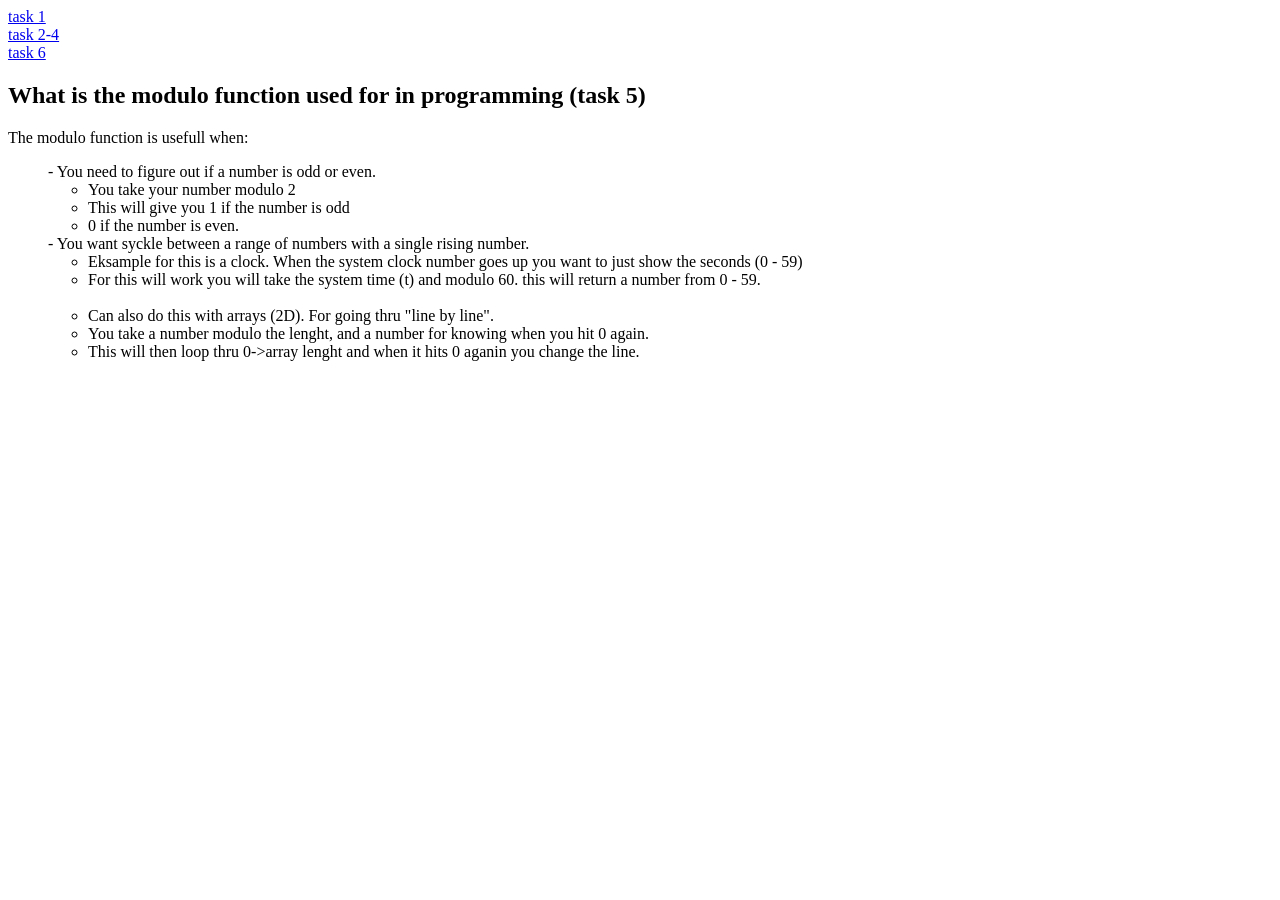
<file: Oblig-1/index.html>
<!DOCTYPE html>
<html lang="en">
<head>
    <title>Prog1 - Oblig 1 - Task 1</title>
</head>
<body>
    <a href="task-one/task-one.html">task 1</a><br>
    <a href="task-two-four/task.html">task 2-4</a><br>
    <a href="task-six/task-six.html">task 6</a><br>

    <h2>What is the modulo function used for in programming (task 5)</h2>
    <p>
        The modulo function is usefull when:
        <ul style="list-style-type:none;">
            <li>- You need to figure out if a number is odd or even.</li>
                <ul>
                    <li>You take your number modulo 2</li>
                    <li>This will give you 1 if the number is odd</li>
                    <li>0 if the number is even.</li>
                </ul>
            <li>- You want syckle between a range of numbers with a single rising number.</li>
                <ul>
                    <li>Eksample for this is a clock. When the system clock number goes up you want to just show the seconds (0 - 59)</li>
                    <li>For this will work you will take the system time (t) and modulo 60. this will return a number from 0 - 59.</li><br>
                    <li>Can also do this with arrays (2D). For going thru "line by line".</li>
                    <li>You take a number modulo the lenght, and a number for knowing when you hit 0 again.</li>
                    <li>This will then loop thru 0->array lenght and when it hits 0 aganin you change the line.</li>
                </ul>
        </ul>
    </p>
</body>
</html>
</file>
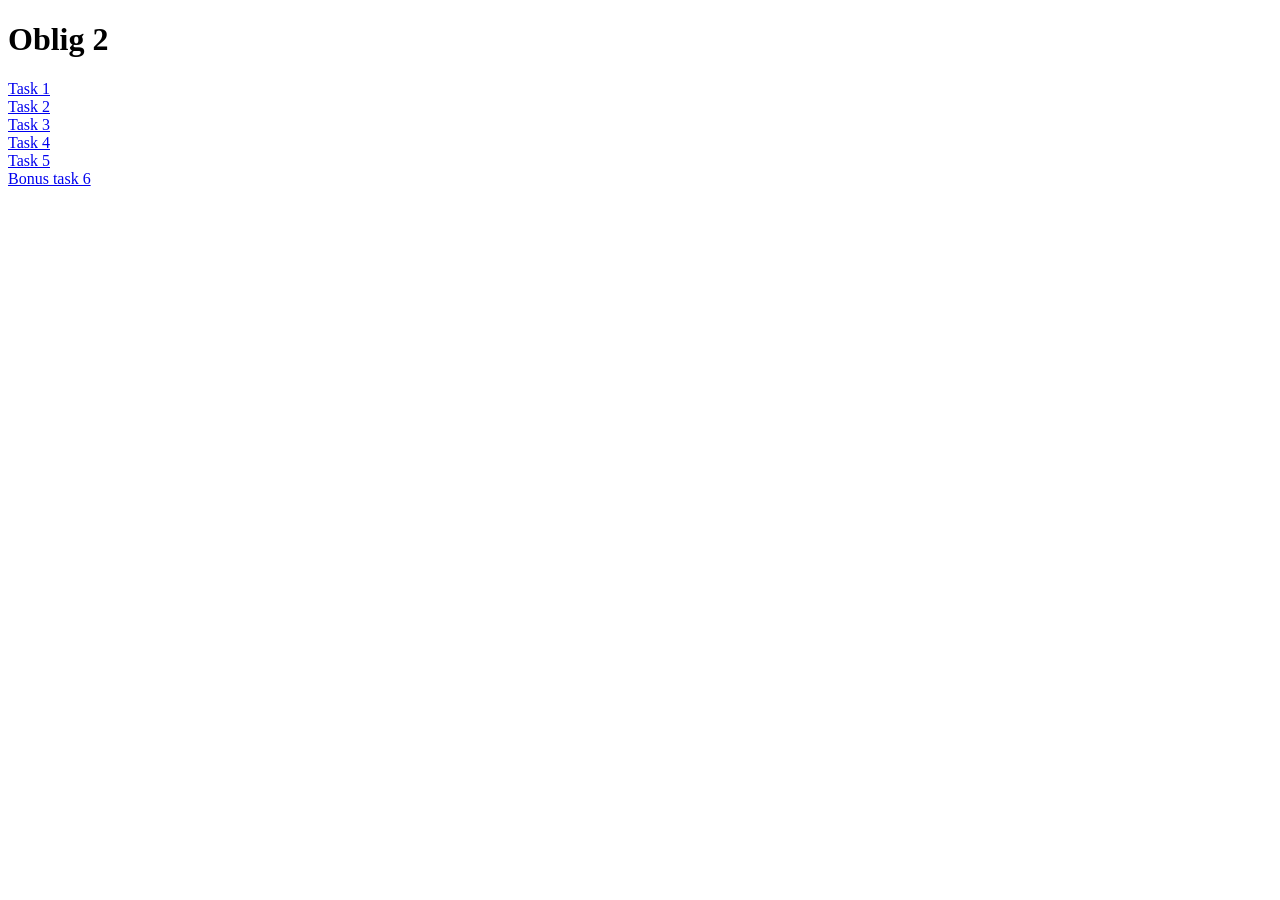
<file: Oblig-2/index.html>
<!DOCTYPE html>
<html lang="en">
<head>
    <title>Prog1 - Oblig 2</title>
    <meta charset="UTF-8">
</head>
<body>
    <h1>Oblig 2</h1>
    <a href="task1/task1.html">Task 1</a><br>
    <a href="task2/task2.html">Task 2</a><br>
    <a href="task3/task3.html">Task 3</a><br>
    <a href="task4/task4.html">Task 4</a><br>
    <a href="task5/task5.html">Task 5</a><br>
    <a href="task6/task6.html">Bonus task 6</a><br>
</body>
</html>
</file>
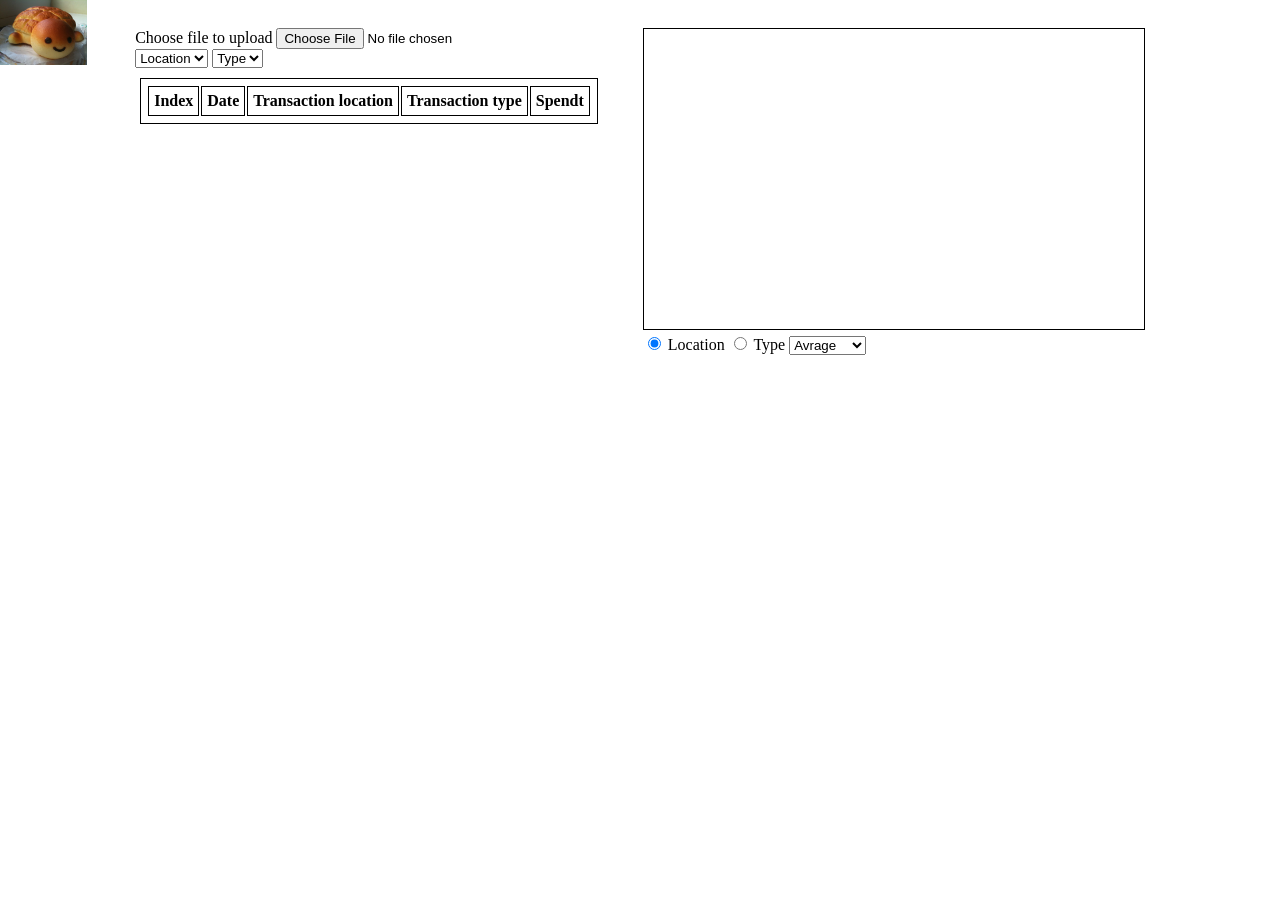
<file: Oblig-3/index.html>
<!DOCTYPE html>
<html>
<head>
    <meta charset='utf-8'> 
    <title> Programerign - oblig 3</title>
    <meta name='viewport' content='width=device-width, initial-scale=1'>
    <script src='script-2.js'></script>
    <script src='script.js'></script>
    <link rel="stylesheet" type="text/css" href="stylesheet.css">

</head>
<body>
    <img src="baguette.png" id="baguette" alt="">
    <div>
        <label for="file">Choose file to upload </label>
        <input type="file" id="file" name="file" accept="text/csv">

        <br>

        <select id="selectPlace">
            <option disabled selected>Location</option>
            <option value="All">All</option>
        </select>

        <select id="selectType">
            <option disabled selected>Type</option>
            <option value="All">All</option>
        </select>

        <table id="myTable">
            <tr>
                <th>Index</th>
                <th>Date</th>
                <th>Transaction location</th>
                <th>Transaction type</th>
                <th>Spendt</th>
            </tr>
        </table>
        <br>

    </div>
    
    <div>
        <canvas id="canvas" height="300" width="500"></canvas> <br>
        <form>
            <input type="radio" name="graf" id="locationRadio" value="location" checked> Location
            <input type="radio" name="graf" id="typeRadio" value="type"> Type
            <select id="grafType">
                <option value="avrage" selected>Avrage</option>
                <option value="total">Total</option>
                <option value="minimum">Minimum</option>
                <option value="maximum">Max</option>
            </select>
        </form>
        <p id="stats"></p>
    </div>
</body>
</html>
</file>
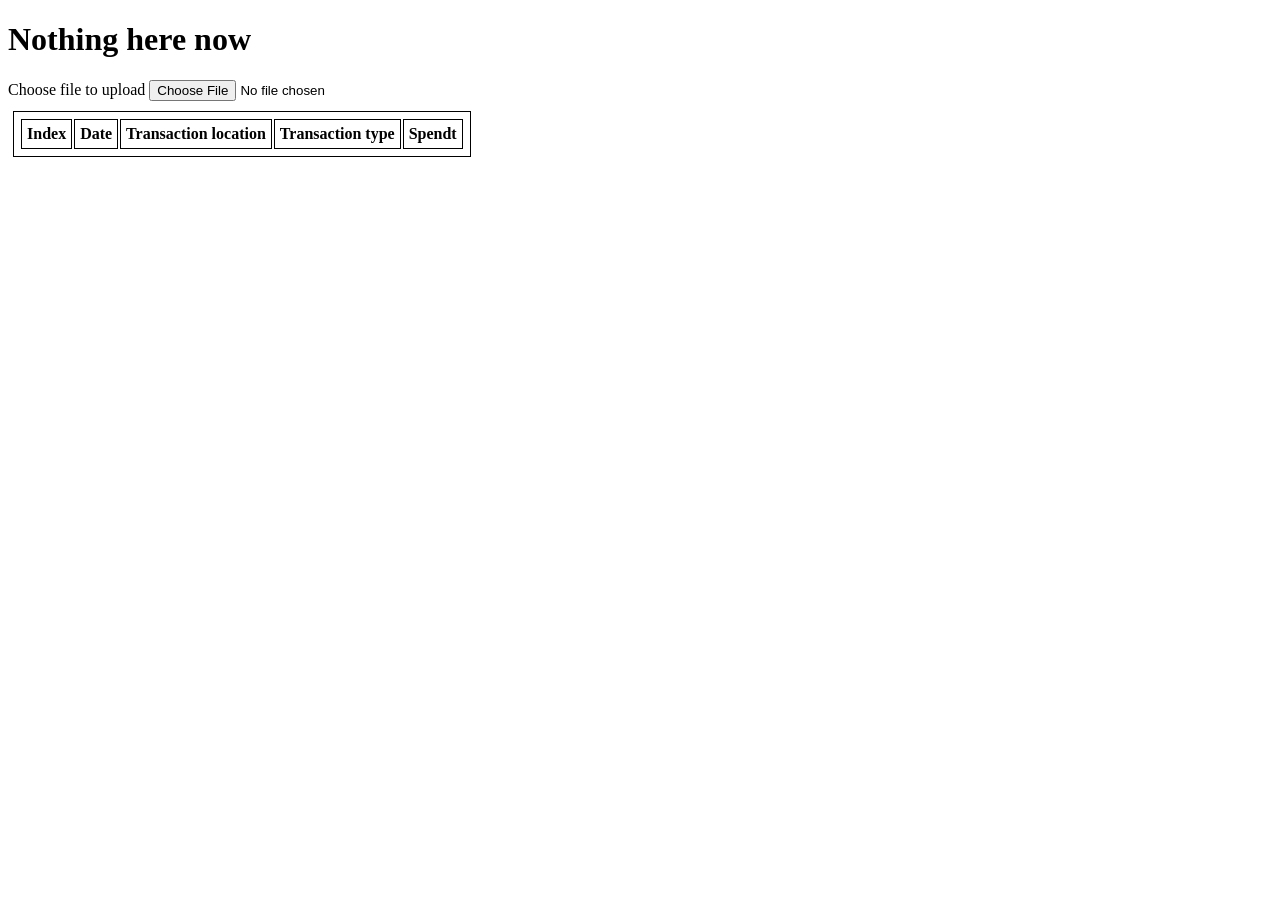
<file: Oblig-4/index.html>
<!DOCTYPE html>
<html>
<head>
    <meta charset='utf-8'>
    <title> Programerign - oblig 3</title>
    <meta name='viewport' content='width=device-width, initial-scale=1'>
    <script src='script.js'></script>

    <style>
    th {
        padding: 0 10px;
    }
    
    table, td, th {
        border: 1px solid black;
        margin: 10px 5px 5px 5px;
        padding: 5px;
    }

    tr:nth-child(2n+3) {
        background-color: #ccc;
    }
    </style>
</head>
<body>
    <h1> Nothing here now </h1>

    <label for="file">Choose file to upload </label>
    <input type="file" id="file" name="file" accept="text/csv">

    <table id="myTable">
        <tr>
            <th>Index</th>
            <th>Date</th>
            <th>Transaction location</th>
            <th>Transaction type</th>
            <th>Spendt</th>
        </tr>
    </table>
    <br>

    <p id="stats"></p>

</body>
</html>
</file>
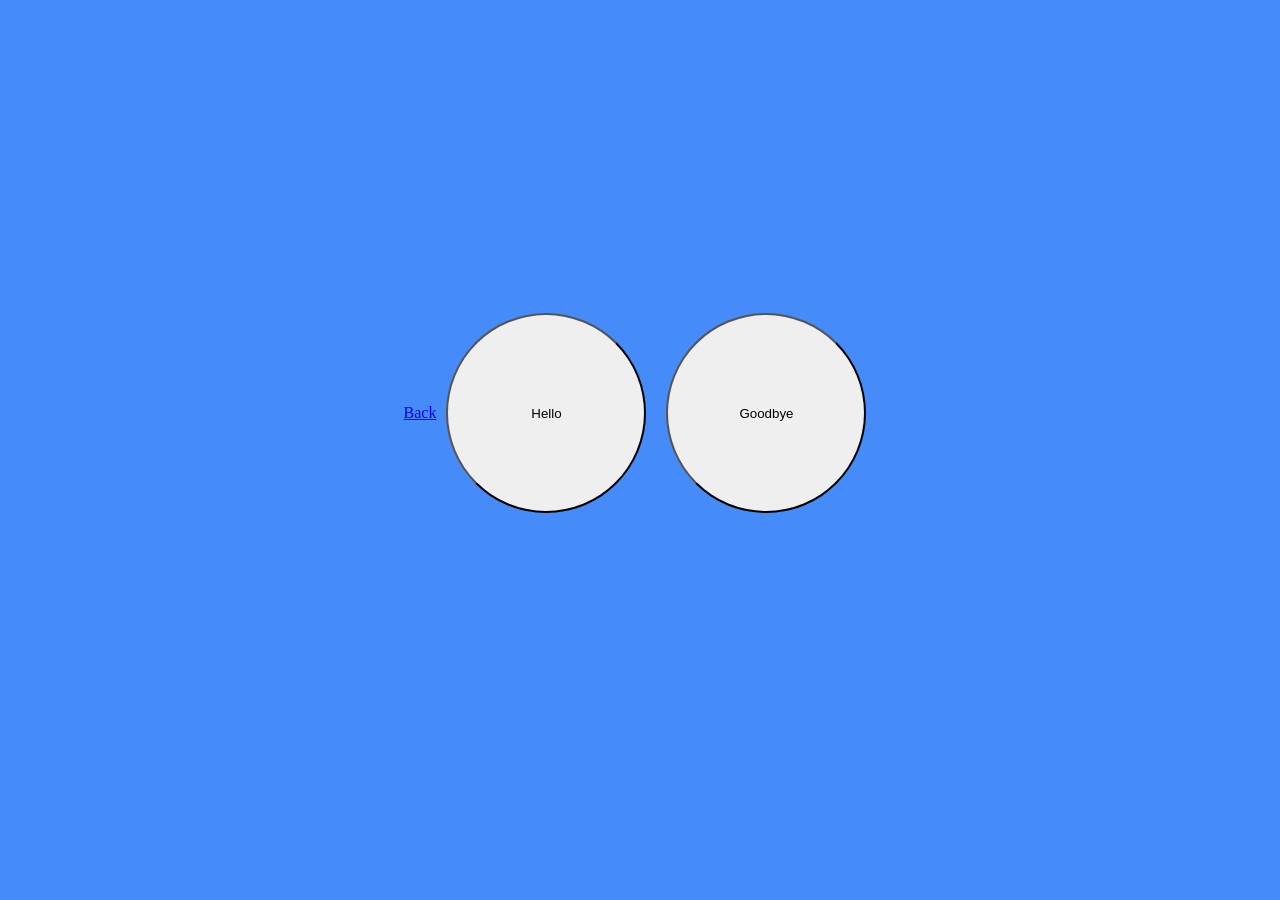
<file: Oblig-1/task-one/task-one.html>
<!DOCTYPE html>
<html lang="en">
<head>
    <meta charset="UTF-8">
    <meta name="viewport" content="width=device-width, initial-scale=1.0">
    <meta http-equiv="X-UA-Compatible" content="ie=edge">
    <title>Prog1 - Oblig 1 - Task 1</title>
  
    <link rel="stylesheet" type="text/css" href="task-one.css">
    <script src="task-one.js"></script> 
</head>
<body>

  <a href="https://itstud.hiof.no/~tobiah/programering/oblig-en/">Back</a>

  <button id="btnHello">Hello</button>
  <button id="btnBye">Goodbye</button>
</body>
</html>
</file>
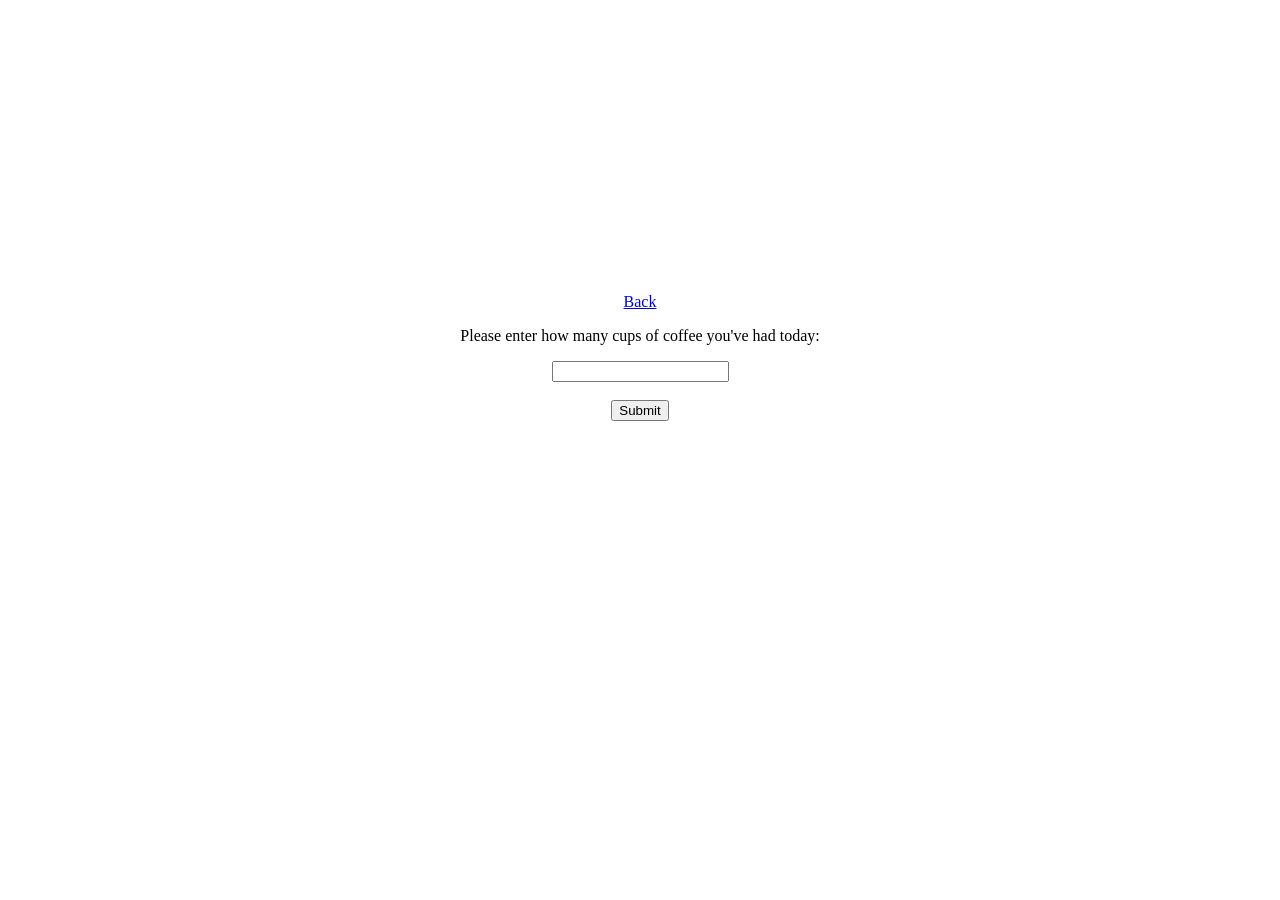
<file: Oblig-1/task-six/task-six.html>
<!DOCTYPE html>
<html lang="en">
<head>
    <meta charset="UTF-8">
    <meta name="viewport" content="width=device-width, initial-scale=1.0">
    <meta http-equiv="X-UA-Compatible" content="ie=edge">
    <title>Prog1 - Oblig 1 - Task 6</title>

    <!-- CSS -->
    <link rel="stylesheet" type="text/css" href="task-six.css">
    
    <!-- JavaScript -->
    <script src="task-six.js"></script>
</head>
<body>

    <a href="https://itstud.hiof.no/~tobiah/programering/oblig-en/">Back</a>

    <p>Please enter how many cups of coffee you've had today:</p>
    <input type="number" id="formAmount" /><br />
    <button value="Submit" id="formSubmit">Submit</button>
    <p id="formResult"></p>
</body>
</html>
</file>
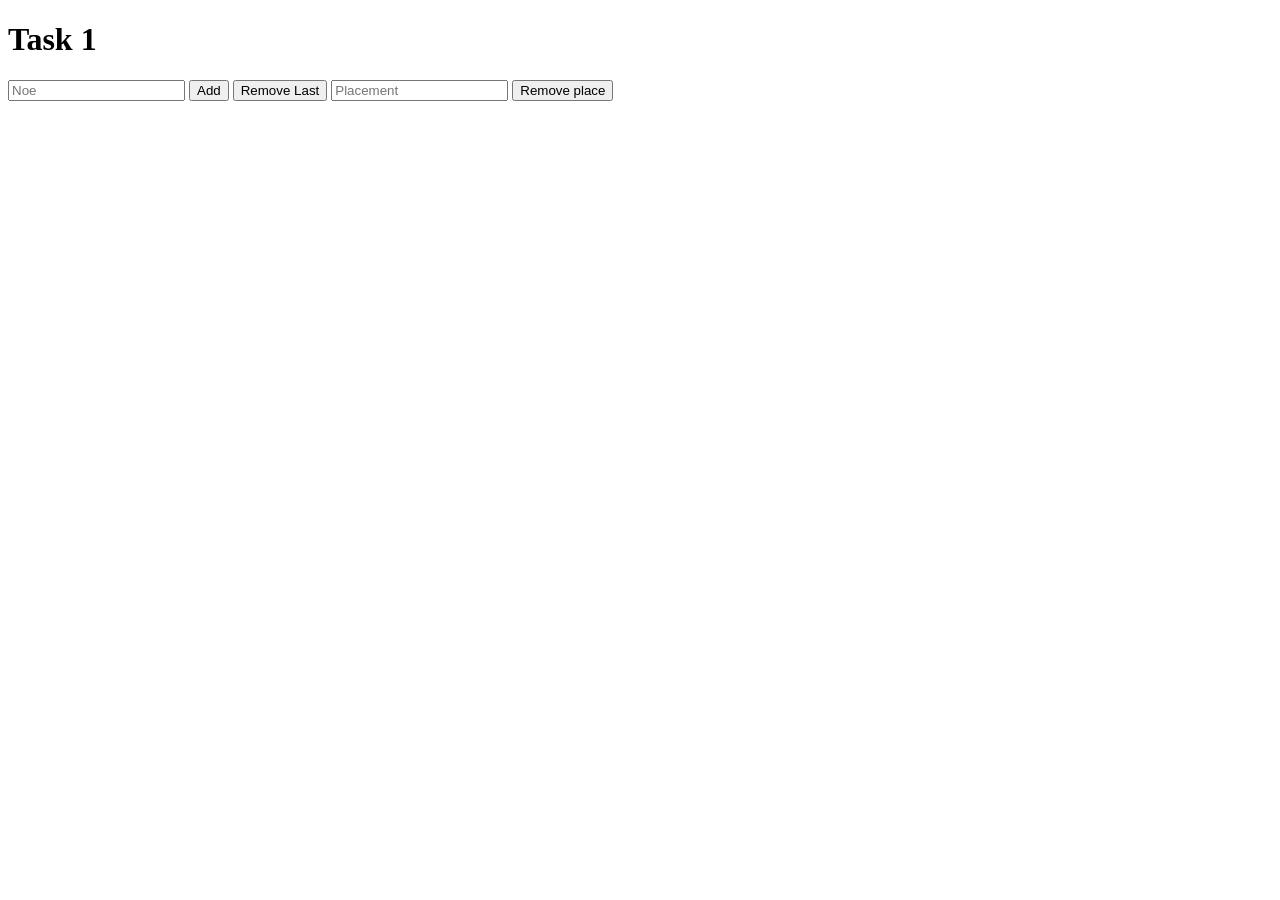
<file: Oblig-2/task1/task1.html>
<!DOCTYPE html>
<html lang="en">
<head>
    <title>Prog1 - Oblig 2 - Task 1</title>
    <meta charset="UTF-8">
    <script src="task1.js"></script> 
</head>
<body>
    <h1>Task 1</h1>
    <input type="text" id="inputFeald" placeholder="Noe">
    <button id="addButton"> Add </button>
    <button id="removeLastButton"> Remove Last</button>

    <input type="number" id="removePlaceFeald" placeholder="Placement">
    <button id="removePlaceButton"> Remove place </button>

    <ol id="arrayPrintOut">

    </ol>

    <p id="arrayContent"></p>
    <p id="arrayContentInfo"></p>

</body>
</html>
</file>
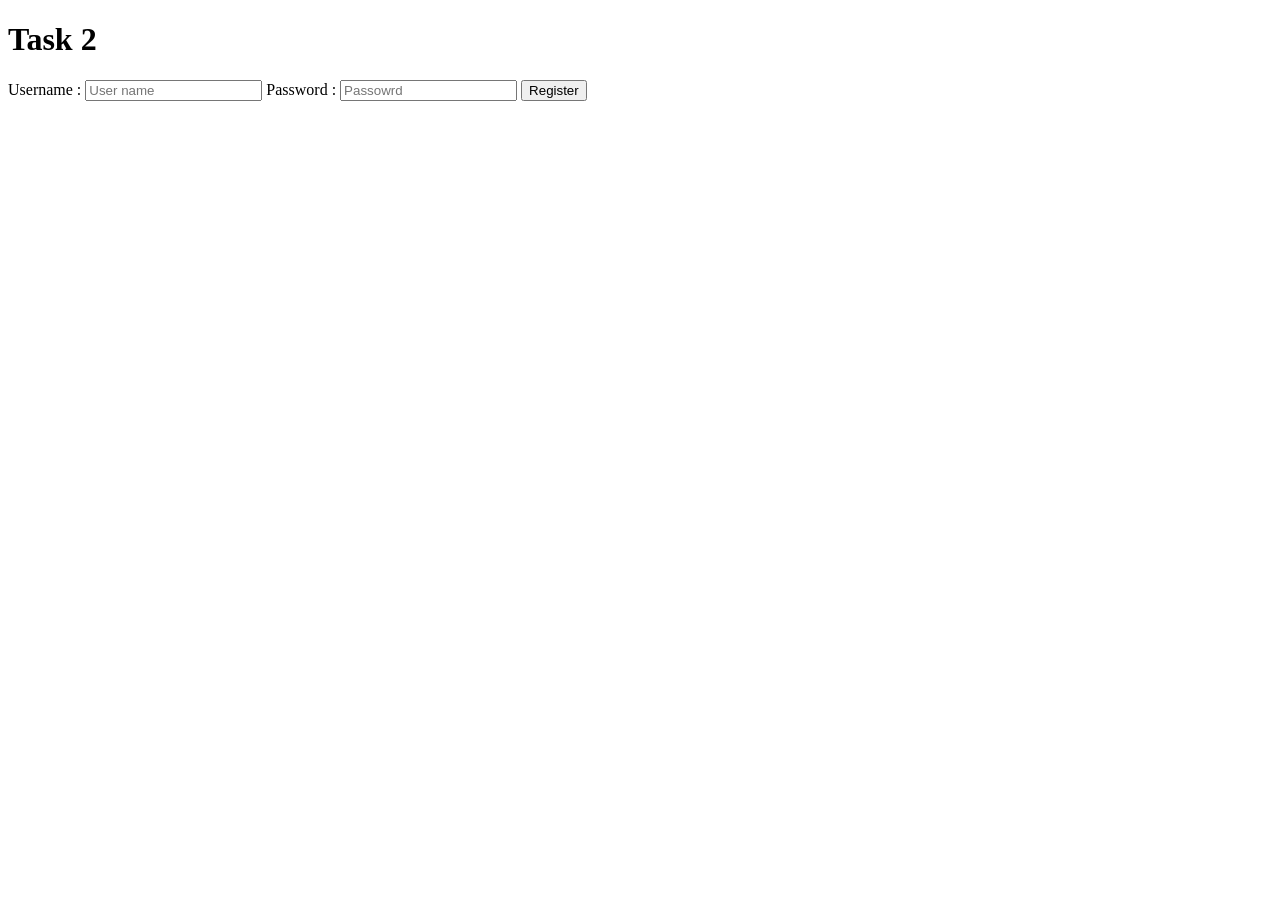
<file: Oblig-2/task2/task2.html>
<!DOCTYPE html>
<html lang="en">
<head>
    <title>Prog1 - Oblig 2 - Task 2</title>
    <meta charset="UTF-8">
    <script src="task2.js"></script> 
</head>
<body>
    <h1>Task 2</h1>
        Username : <input id="userName" type="text" placeholder="User name">
        Password : <input id="password" type="text" placeholder="Passowrd" maxlength="32">
        <button id="register"> Register </button>
        <p id="samme"></p>
        <p id="toShort"></p>
        <p id="toLong"></p>
        <p id="noSpecialCharacters"></p>
        <p id="noUppercase"></p>
        <p id="noNumbers"></p>
</body>
</html>
</file>
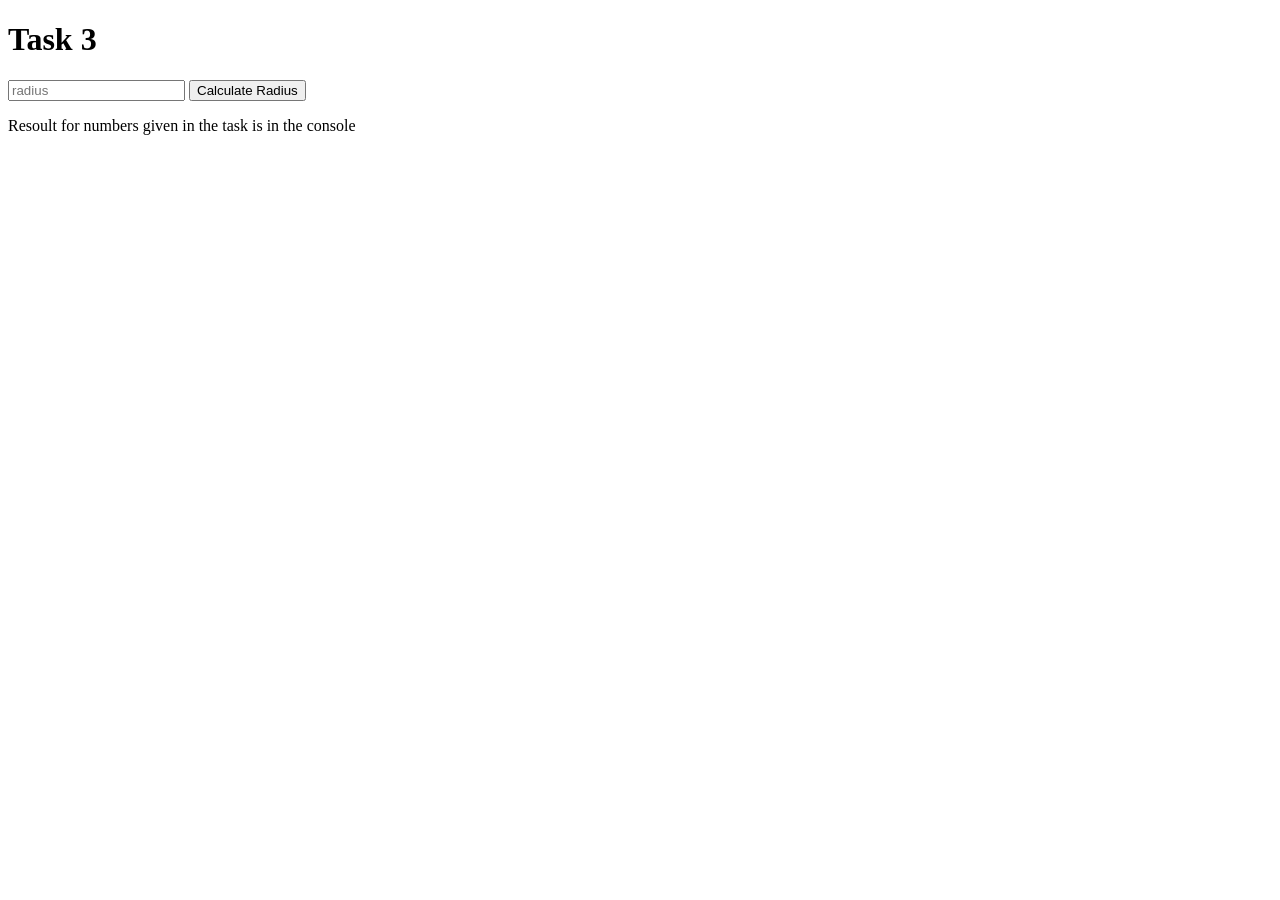
<file: Oblig-2/task3/task3.html>
<!DOCTYPE html>
<html lang="en">
<head>
    <title>Prog1 - Oblig 2 - Task 3</title>
    <meta charset="UTF-8">
    <script src="task3.js"></script> 
</head>
<body>
    <h1>Task 3</h1>

    <input type="number" id="radius" placeholder="radius" min="1">
    <button id="calculateRadius">Calculate Radius</button>
    <p id="resoult"></p>
    <p>Resoult for numbers given in the task is in the console</p>
</body>
</html>
</file>
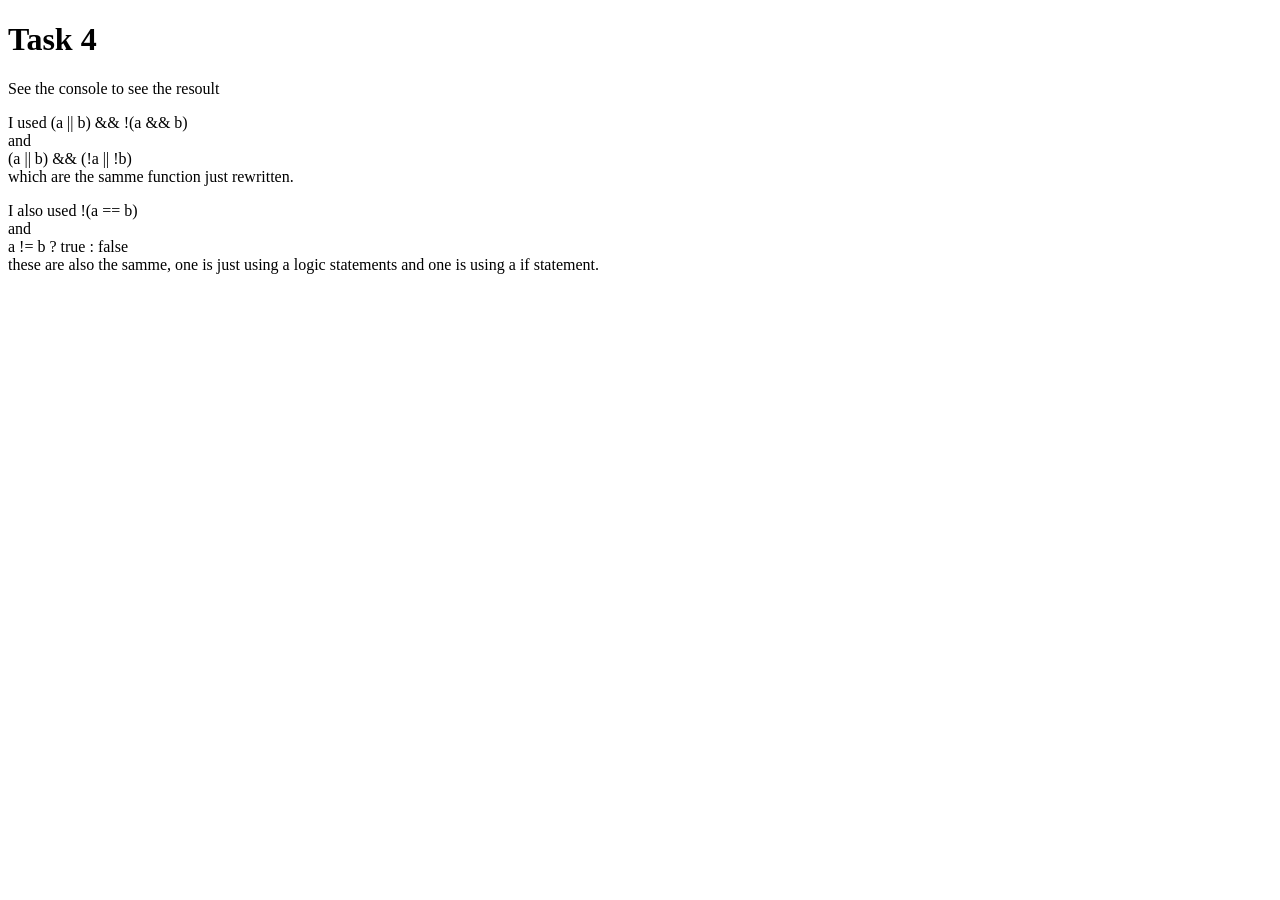
<file: Oblig-2/task4/task4.html>
<!DOCTYPE html>
<html lang="en">
<head>
    <title>Prog1 - Oblig 2 - Task 4</title>
    <meta charset="UTF-8">
    <script src="task4.js"></script> 
</head>
<body>
    <h1>Task 4</h1>
    <p>See the console to see the resoult</p>
    <p>
        I used (a || b) && !(a && b) <br>
        and <br>
        (a || b) && (!a || !b) <br>
        which are the samme function just rewritten.
    </p>
    <p>
        I also used !(a == b) <br> 
        and <br>
        a != b ? true : false <br>
        these are also the samme, one is just using a logic statements and one is using a if statement.
    </p>
</body>
</html>
</file>
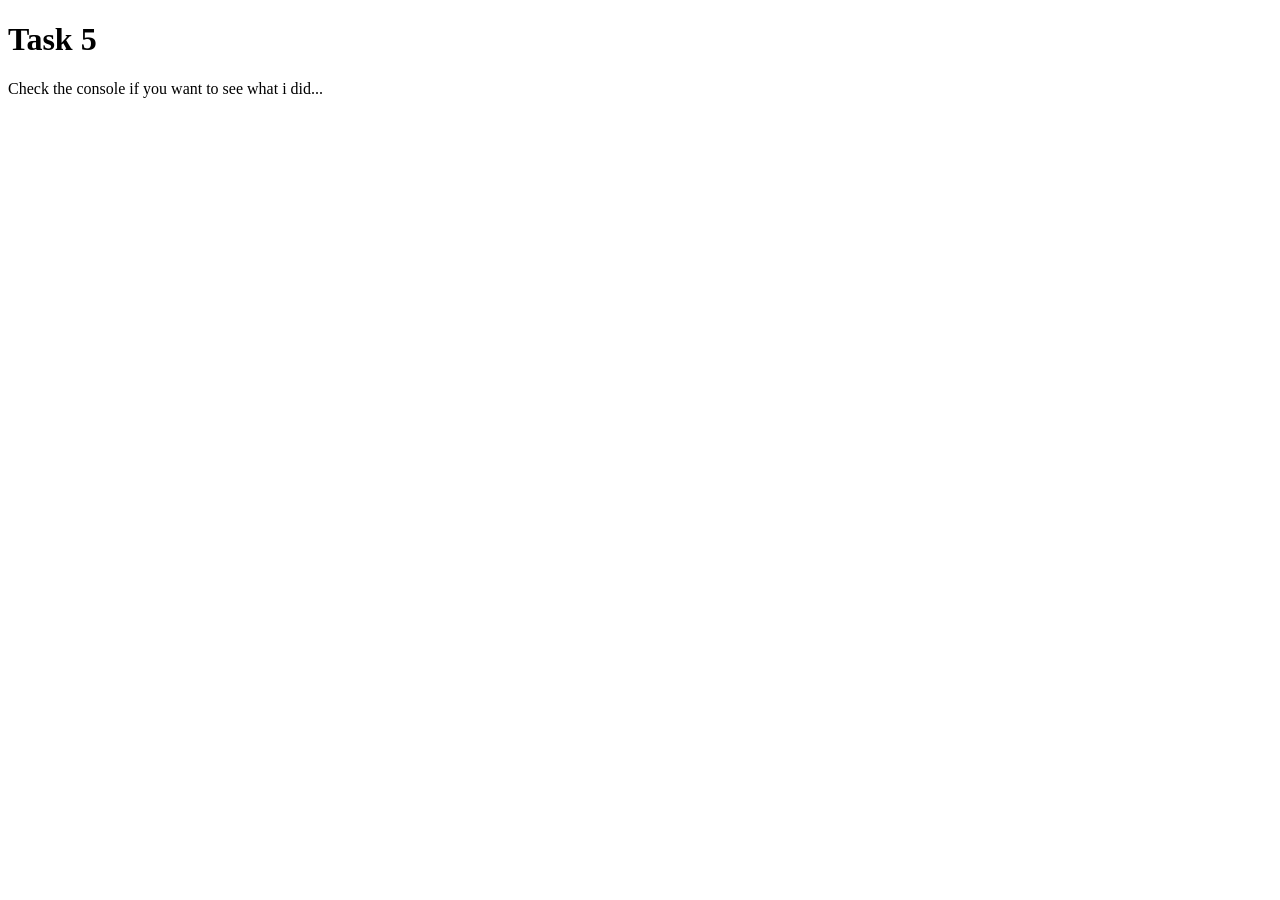
<file: Oblig-2/task5/task5.html>
<!DOCTYPE html>
<html lang="en">
<head>
    <title>Prog1 - Oblig 2 - Task 5</title>
    <meta charset="UTF-8">
    <script src="task5.js"></script> 
</head>
<body>
    <h1>Task 5</h1>
    <p>Check the console if you want to see what i did...</p>
</body>
</html>
</file>
<file: Oblig-3/stylesheet.css>
body {
    display: flex;
    justify-content: center;

    background-image: url(loafturtle.jpg);
    background-repeat: no-repeat;
    background-size: auto 65px;
    background-position-x: 0px;
    background-position-y: 0px;
}

div {
    margin: 20px;
}

th {
    padding: 0 10px;
}

table, td, th {
    border: 1px solid black;
    margin: 10px 5px 5px 5px;
    padding: 5px;
}

tr:nth-child(2n+3) {
    background-color: #ccc;
}

canvas {
    border: 1px solid black
}

#baguette {
    position: absolute;
    top: 200px;
    left: 200px;
    z-index: 2;
    visibility: hidden;
    transform: rotate(0deg);
}
</file>
<file: Oblig-1/task-one/task-one.css>
body {
    background-color: #468bfa;
    color: #fff;
    display: flex;
    min-height: 90vh;
    align-items: center;
    justify-content: center;
  }
  button {
    width: 200px;
    height: 200px;
    margin: 10px;
    border-radius: 100px;
  }
</file>
<file: Oblig-1/task-six/task-six.css>
body {
    display: flex;
    flex-direction: column;
    padding: 5px;
    align-items: center;
    min-height: 80vh;
    justify-content: center;
    text-align: center;
}
</file>
